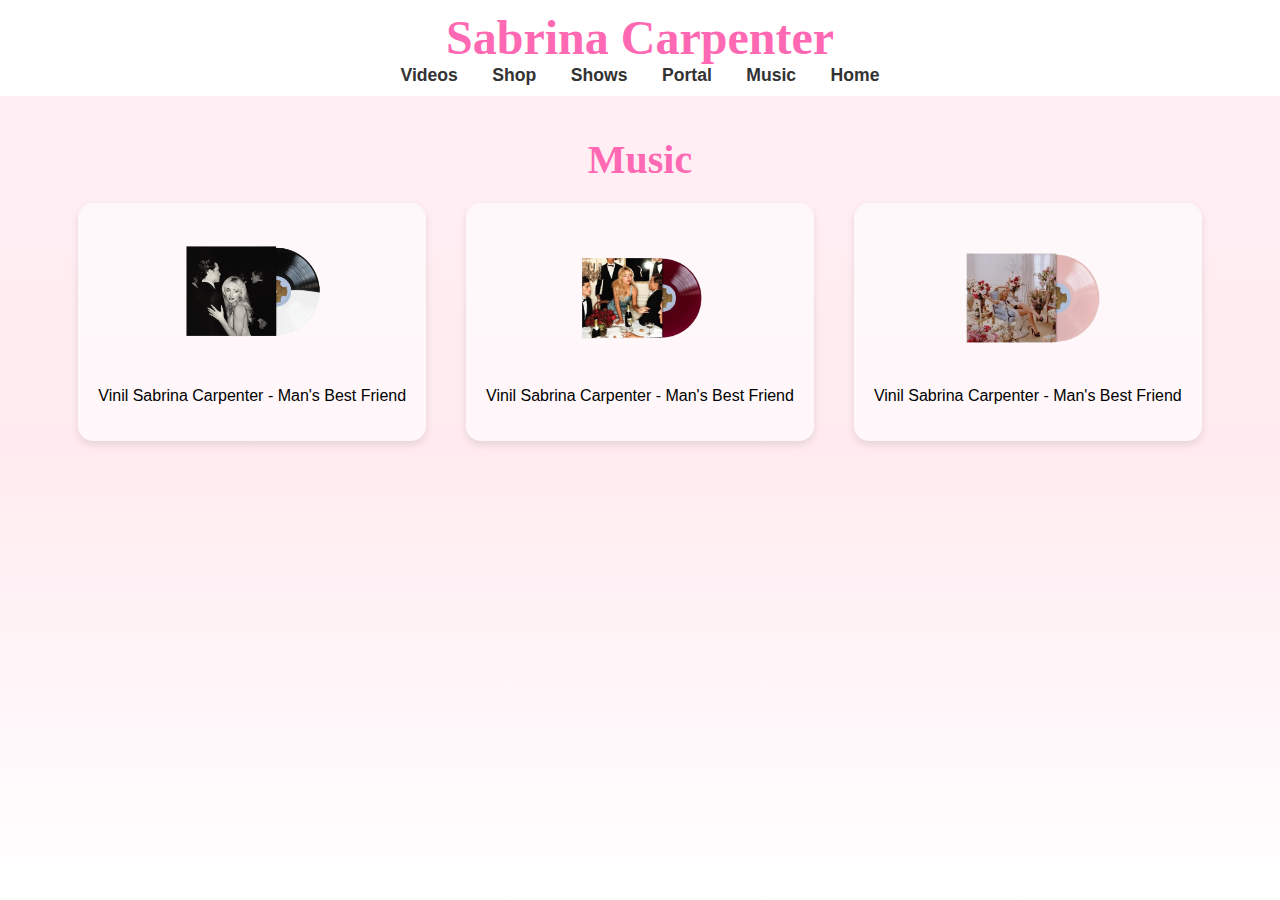
<file: index.html>
<!DOCTYPE html>
<html lang="pt-br">
<head>
  <meta charset="UTF-8">
  <title>Music</title>
  <link rel="stylesheet" href="style.css">
</head>
<body>

  <header>
    <h1>Sabrina Carpenter</h1>
    <nav>
      <a href="https://www.youtube.com/@sabrinacarpenter">Videos</a>
      <a href="shop.html">Shop</a>
      <a href="shows.html">Shows</a>
      <a href="portal.html">Portal</a>
      <a href="music.html">Music</a>
       <a href="index.html">Home</a>
    </nav>
  </header>

  <main>
    <h2 class="section-title">Music</h2>

    <div class="products">
      <div class="product">
        <img src="img/vinil1.png" alt="Vinil Sabrina Carpenter - Man's Best Friend">
        <p>Vinil Sabrina Carpenter - Man's Best Friend</p>
      </div>
      <div class="product">
        <img src="img/vinil2.png" alt="Vinil Sabrina Carpenter - Man's Best Friend">
        <p>Vinil Sabrina Carpenter - Man's Best Friend</p>
      </div>
      <div class="product">
        <img src="img/vinil3.png" alt="Vinil Sabrina Carpenter - Man's Best Friend">
        <p>Vinil Sabrina Carpenter - Man's Best Friend</p>
      </div>
    </div>
  </main>

</body>
</html>
</file>
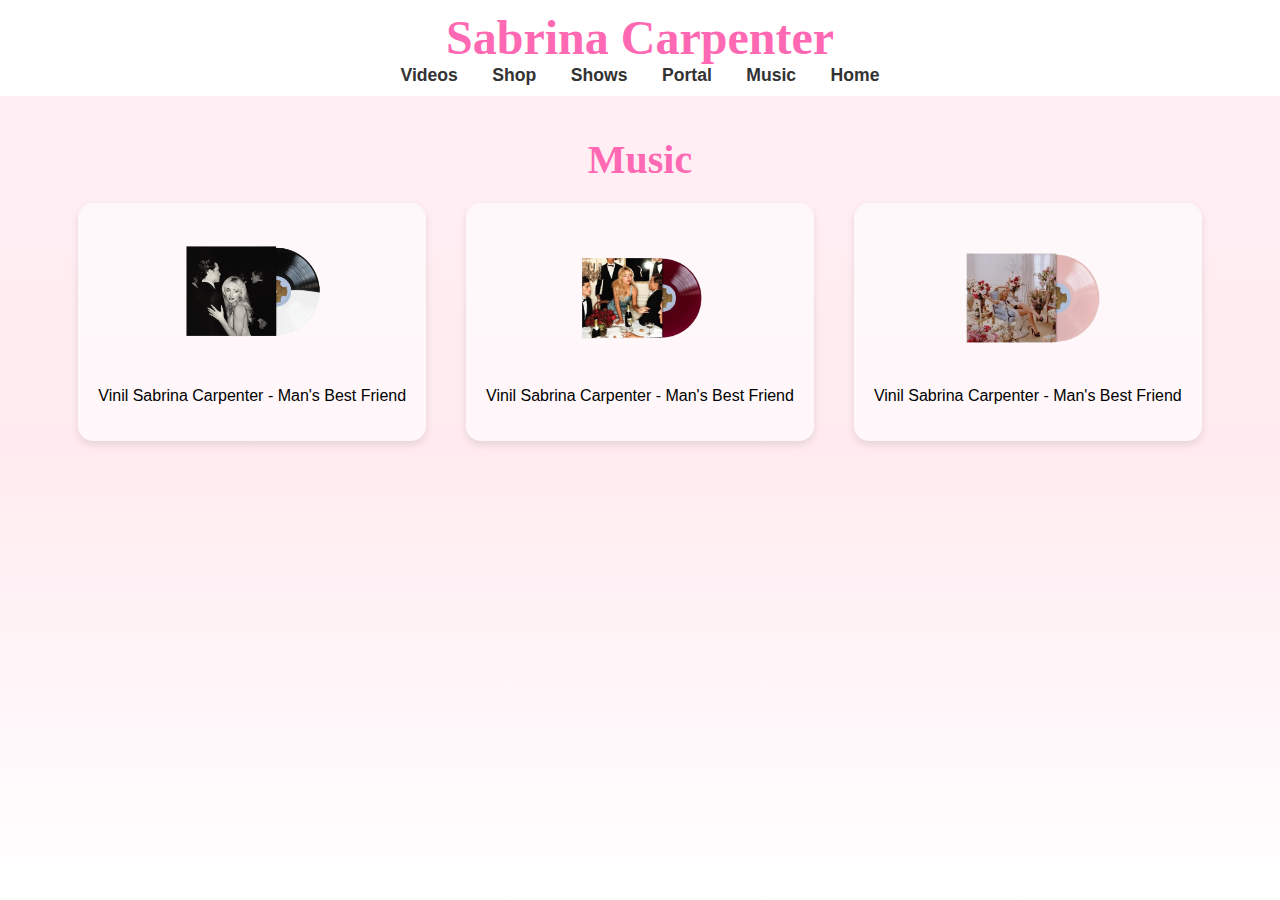
<file: music.html>
<!DOCTYPE html>
<html lang="pt-br">
<head>
  <meta charset="UTF-8">
  <title>Music</title>
  <link rel="stylesheet" href="style.css">
</head>
<body>

  <header>
    <h1>Sabrina Carpenter</h1>
    <nav>
      <a href="https://www.youtube.com/@sabrinacarpenter">Videos</a>
      <a href="shop.html">Shop</a>
      <a href="shows.html">Shows</a>
      <a href="portal.html">Portal</a>
      <a href="music.html">Music</a>
       <a href="index.html">Home</a>
    </nav>
  </header>

  <main>
    <h2 class="section-title">Music</h2>

    <div class="products">
      <div class="product">
        <img src="img/vinil1.png" alt="Vinil Sabrina Carpenter - Man's Best Friend">
        <p>Vinil Sabrina Carpenter - Man's Best Friend</p>
      </div>
      <div class="product">
        <img src="img/vinil2.png" alt="Vinil Sabrina Carpenter - Man's Best Friend">
        <p>Vinil Sabrina Carpenter - Man's Best Friend</p>
      </div>
      <div class="product">
        <img src="img/vinil3.png" alt="Vinil Sabrina Carpenter - Man's Best Friend">
        <p>Vinil Sabrina Carpenter - Man's Best Friend</p>
      </div>
    </div>
  </main>

</body>
</html>
</body>

</html>
</file>
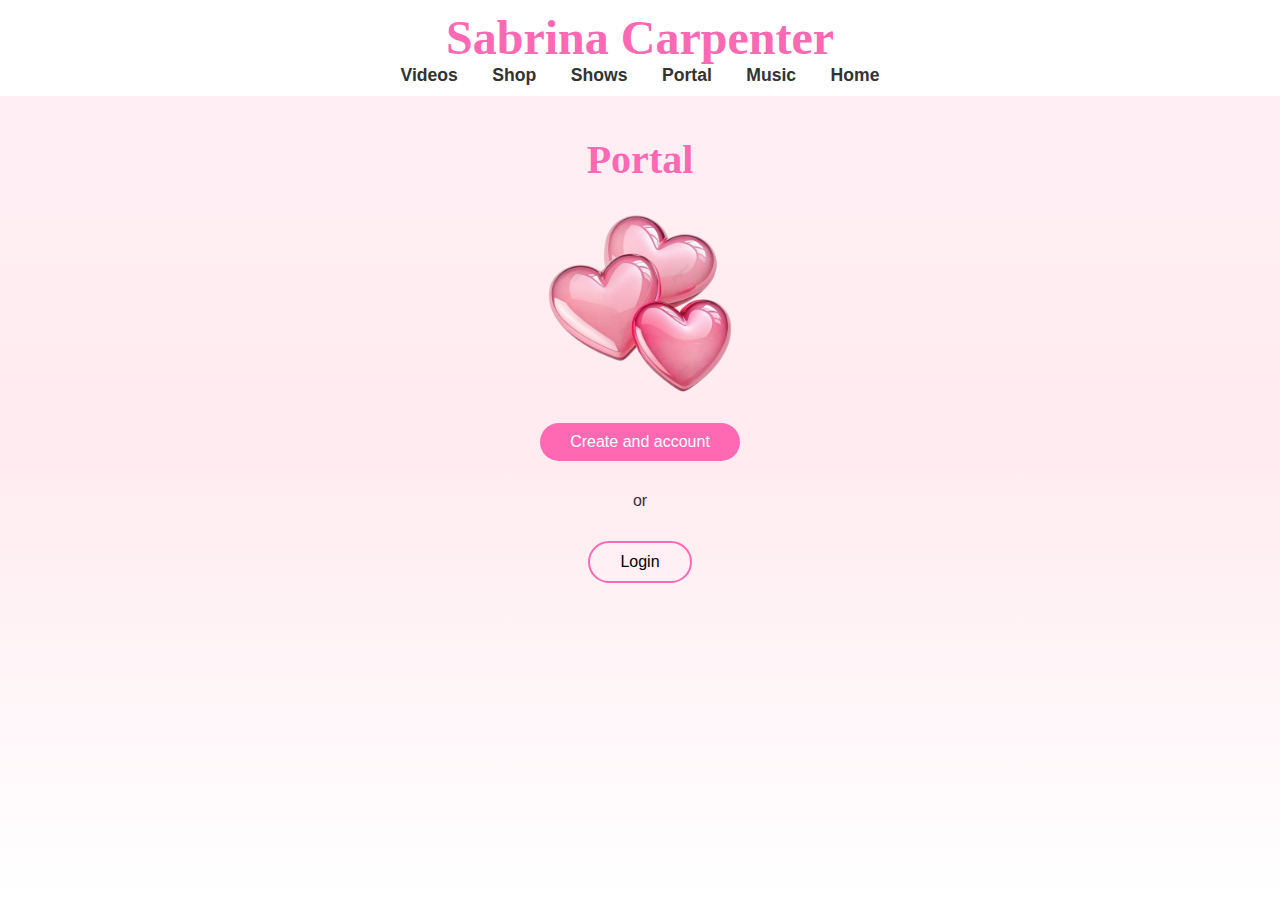
<file: portal.html>
<!DOCTYPE html>
<html lang="pt-br">
<head>
  <meta charset="UTF-8">
  <title>Portal</title>
  <link rel="stylesheet" href="style.css">
</head>
<body>

  <header>
    <h1>Sabrina Carpenter</h1>
    <nav>
      <a href="https://www.youtube.com/@sabrinacarpenter">Videos</a>
      <a href="shop.html">Shop</a>
      <a href="shows.html">Shows</a>
      <a href="portal.html">Portal</a>
      <a href="music.html">Music</a>
       <a href="index.html">Home</a>
    </nav>
  </header>

  <main>
    <h2 class="section-title">Portal</h2>
    </main>

  <footer class="portal-section">
    <img src="img/cora2.png" alt="Imagem Portal" class="portal-image">
    <div class="portal-buttons">
      <a href="#" class="btn-pink">Create and account</a>
      <p>or</p>
      <a href="#" class="btn-pink-light">Login</a>
    </div>
  </footer>

</body>
</html>
</file>
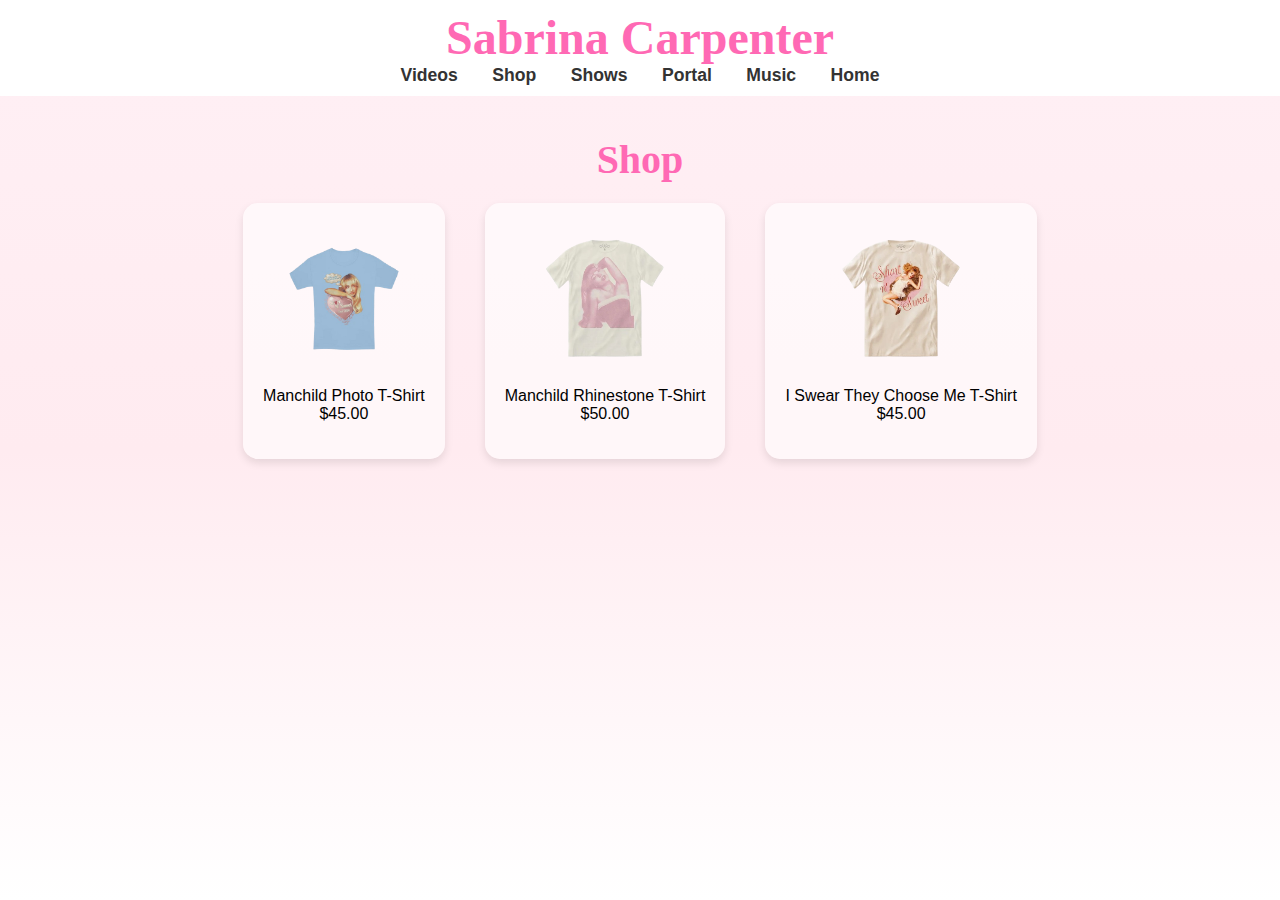
<file: shop.html>
<!DOCTYPE html>
<html lang="pt-br">
<head>
  <meta charset="UTF-8">
  <title>Shop</title>
  <link rel="stylesheet" href="style.css">
</head>
<body>

  <header>
    <h1>Sabrina Carpenter</h1>
    <nav>
      <a href="https://www.youtube.com/@sabrinacarpenter">Videos</a>
      <a href="shop.html">Shop</a>
      <a href="shows.html">Shows</a>
      <a href="portal.html">Portal</a>
      <a href="music.html">Music</a>
       <a href="#">Home</a>
    </nav>
  </header>

  <main>
    <h2 class="section-title">Shop</h2>

    <div class="products">
      <div class="product">
        <img src="img/shirt1.png" alt="Manchild Photo T-Shirt">
        <p>Manchild Photo T-Shirt<br>$45.00</p>
      </div>
      <div class="product">
        <img src="img/shirt2.png" alt="Manchild Rhinestone T-Shirt">
        <p>Manchild Rhinestone T-Shirt<br>$50.00</p>
      </div>
      <div class="product">
        <img src="img/shirt3.png" alt="I Swear They Choose Me T-Shirt">
        <p>I Swear They Choose Me T-Shirt<br>$45.00</p>
      </div>
    </div>
  </main>

</body>

</html>
</file>
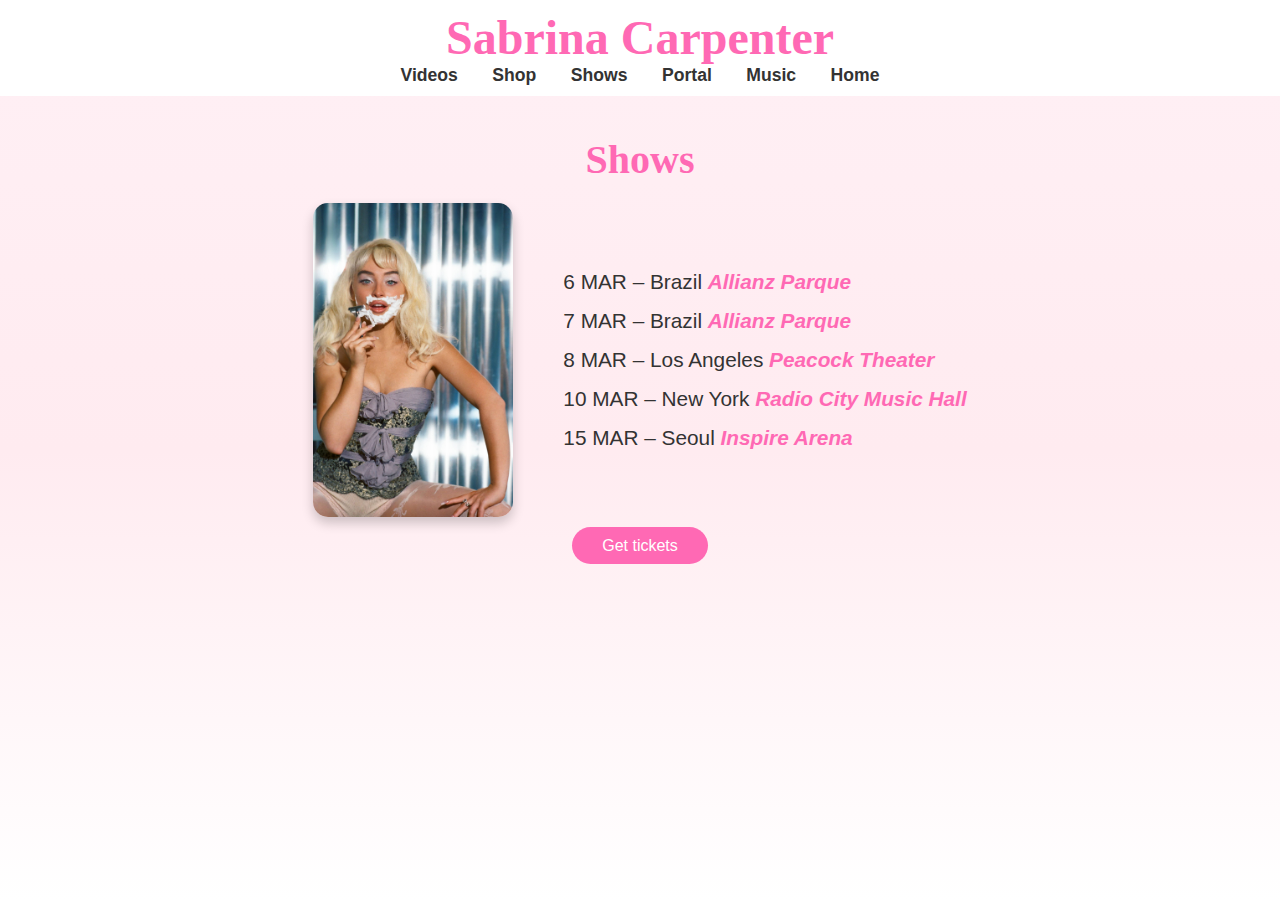
<file: shows.html>
<!DOCTYPE html>
<html lang="pt-br">
<head>
  <meta charset="UTF-8">
  <title>Shows</title>
  <link rel="stylesheet" href="style.css">
</head>
<body>

  <header>
    <h1>Sabrina Carpenter</h1>
    <nav>
      <a href="https://www.youtube.com/@sabrinacarpenter">Videos</a>
      <a href="shop.html">Shop</a>
      <a href="shows.html">Shows</a>
      <a href="portal.html">Portal</a>
      <a href="music.html">Music</a>
      <a href="index.html">Home</a>
    </nav>
  </header>

  <main>
    <h2 class="section-title">Shows</h2>

    <div class="shows-content">
      <img src="img/shows.jpg" alt="Sabrina Carpenter sentada no chão" class="show-image">

      <div class="shows-list">
        <p>6 MAR – Brazil <span>Allianz Parque</span></p>
        <p>7 MAR – Brazil <span>Allianz Parque</span></p>
        <p>8 MAR – Los Angeles <span>Peacock Theater</span></p>
        <p>10 MAR – New York <span>Radio City Music Hall</span></p>
        <p>15 MAR – Seoul <span>Inspire Arena</span></p>
      </div>
    </div>

    <a href="#" class="btn-red">Get tickets</a>
  </main>

</body>

</html>
</file>
<file: style.css>
body {
  font-family: 'Arial', sans-serif;
  margin: 0;
  padding: 0;
  text-align: center;
  
  background-image: linear-gradient(to bottom, #fff0f5, #ffebf0, #fff);
  background-attachment: fixed; 
  color: #333;
}


header {
  padding: 10px 0;
  position: relative;
  width: 100%;
  z-index: 100;
  background-color: rgb(255, 255, 255); 
  
}

header h1 {
  font-family: 'Georgia', cursive; 
  font-size: 3em;
  color: #ff69b4; 
  margin: 0.0;
}

nav a {
  margin: 0 15px;
  color: #333;
  text-decoration: none;
  font-size: 1.1em;
  font-weight: bold;
  
  transition: color 0.3s ease;
}

nav a:hover {
  color: #ff69b4;
}


.section-title {
  font-size: 2.5em;
  font-family: 'Georgia', cursive;
  color: #ff69b4;
  margin: 40px 0 0px;
}

.products {
  display: flex; 
  flex-wrap: wrap;
  justify-content: center;
  gap: 40px;
  padding: 20px;
}

.product {
  text-align: center;
  background-color: rgba(255, 255, 255, 0.6);
  padding: 20px;
  border-radius: 15px;
  box-shadow: 0 4px 8px rgba(0, 0, 0, 0.1);
  transition: transform 0.3s ease;
}

.product:hover {
  transform: scale(1.05); 
}

.product img {
  width: 150px;
  height: auto;
  border-radius: 10px;
}

.product p {
  margin-top: 10px;
  font-size: 1em;
  color: #000000;
}

.shows-content {
  display: flex;
  justify-content: center;
  align-items: center;
  gap: 50px;
  padding: 20px;
  flex-wrap: wrap; 
}

.show-image {
  width: 200px;
  border-radius: 15px;
  box-shadow: 0 6px 12px rgba(0, 0, 0, 0.2);
  transition: transform 0.3s ease;
}

.show-image:hover {
  transform: scale(1.02);
}

.shows-list {
  text-align: left;
}

.shows-list p {
  font-size: 1.3em;
  margin: 15px 0;
}

.shows-list span {
  font-style: italic;
  font-weight: bold;
  color: #ff69b4;
}

.portal-section {
  padding: 20px 0;

}

.portal-image {
  width: 100%;
  max-width: 200px;
  display: block;
  margin: 0 auto 20px;
}

.portal-buttons {
  display: flex;
  flex-direction: column;
  align-items: center;
  gap: 15px;
  margin-top: 20px;
}

.btn-pink,
.btn-pink-light,
.btn-red {
  padding: 10px 30px;
  border-radius: 25px;
  text-decoration: none;
  transition: transform 0.3s ease, background-color 0.3s ease;
}

.btn-pink {
  background-color: #ff69b4;
  color: white;
}

.btn-pink:hover {
  background-color: #e05c9e;
  transform: translateY(-3px); 
}

.btn-pink-light {
  background-color: #fff0f5;
  color: black;
  border: 2px solid #ff69b4;
}

.btn-pink-light:hover {
  background-color: #ffe8ef;
  transform: translateY(-3px);
}

.btn-red {
  background-color: #ff69b4;
  color: white;
}

.btn-red:hover {
  background-color: #e05c9e;
  transform: translateY(-3px);
}

.container-img-text {
  display: flex;
  align-items: center; 
   
  margin-bottom: 20px;
  justify-content: center;
 
  gap: 50px;
  padding: 20px;
  flex-wrap: wrap; 
}

.img-lado-text {
  max-width: 70%; 
  height: auto; 
  width: 450px;
  border-radius: 15px;
  box-shadow: 0 6px 12px rgba(0, 0, 0, 0.2);
 
}

.text-lado-img {
  text-align: left;
  flex: 0.5;
  font-size: 1.2em;
  margin: 30px 0;
  color: #333;
  
}


@media (max-width: 768px) {
  .section-title {
    font-size: 2em;
  }

  .shows-content {
    flex-direction: column;
    align-items: center;
    gap: 20px;
  }
}

@media (max-width: 480px) {
  header h1 {
    font-size: 2em;
  }

  nav a {
    font-size: 1em;
    margin: 0 8px;
  }
  
  .product img {
    width: 120px;
  }

  .show-image {
    width: 90%;
  }

  .portal-image {
    width: 90%;
  }
}
</file>
